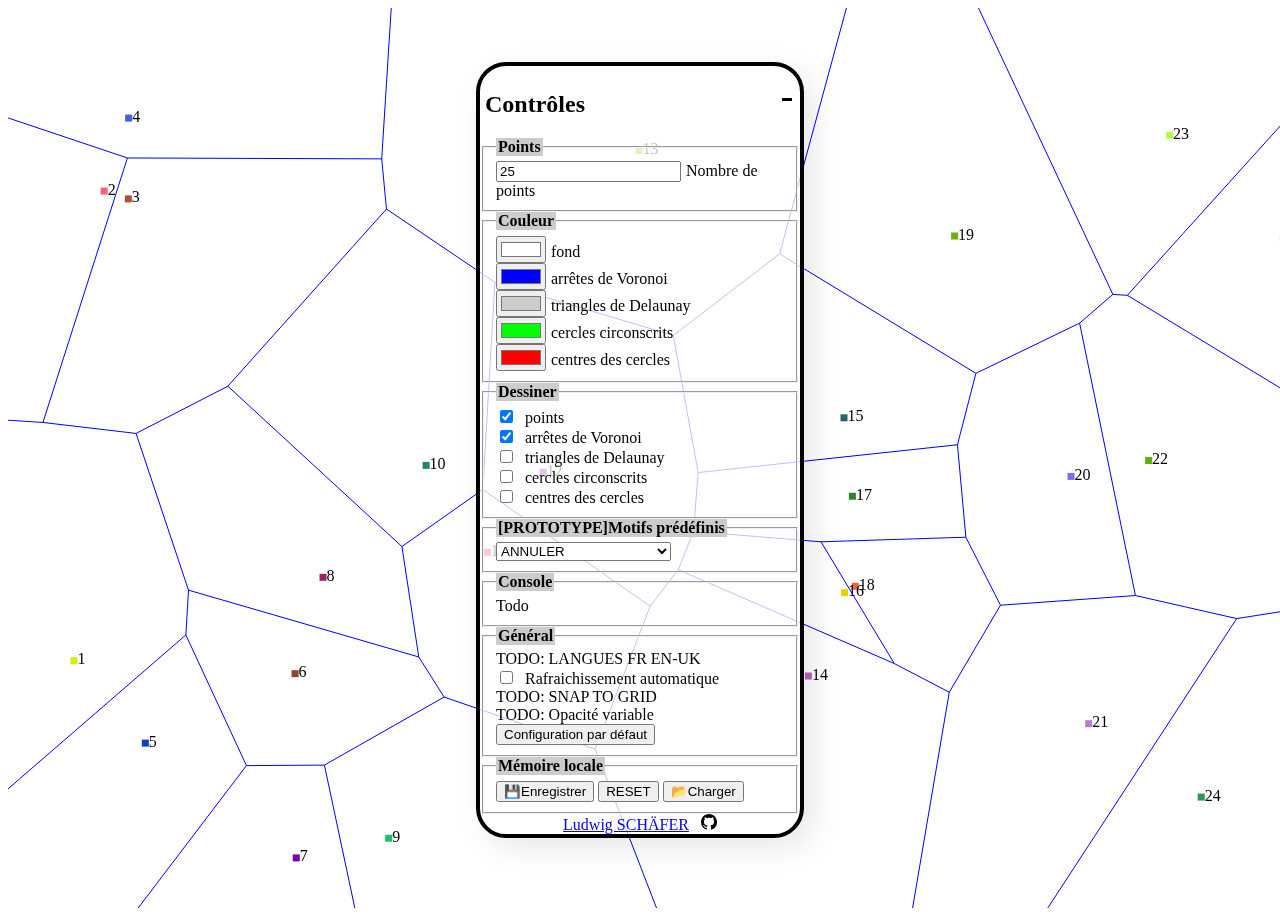
<file: index.html>
<!DOCTYPE html>

<html xmlns="http://www.w3.org/1999/xhtml">
	<head>
		<meta charset="UTF-8" />
		<title>Test de diagramme de Voronoi</title>
		<link rel="stylesheet" media="screen" href="./style.css" />
	</head>
	<body>
		<canvas id="canvas_voronoi" width="800" height="400" tabindex="0"></canvas>
		<section id="popup">
			<header>
				<h2 id="control_title">Contrôles</h2>
				<p id="control_toggle"><span onclick="toggleControlWindow()">🗕</span></p>
			</header>
			<main>
				<form>
					<fieldset>
						<legend>Points</legend>
						<input type ="number" 	id="points_amount" 	name="points_amount" 	value="0" 	placeholder="50" 	onChange="changePointsAmount()" /><label for="points_amount">Nombre de points</label><br />
					</fieldset>
					<fieldset>
						<legend>Couleur</legend>
						<input type="color" 	value="#ffffff" 	id="color_background" 		name="color_background" 	onChange="colorBackground()" /><label for="color_background">fond</label><br />
						<input type="color" 	value="#000000" 	id="color_vertices" 		name="color_vertices" 		onChange="colorVertices()" /><label for="color_vertices">arrêtes de Voronoi</label><br />
						<input type="color" 	value="#000000" 	id="color_triangles" 		name="color_triangles" 		onChange="colorTriangles()" /><label for="color_triangles">triangles de Delaunay</label><br />
						<input type="color" 	value="#000000" 	id="color_circumcircles" 	name="color_circumcircles" 	onChange="colorCircumcircles()" /><label for="color_circumcircles">cercles circonscrits</label><br />
						<input type="color" 	value="#000000" 	id="color_centers" 	name="color_centers" 	onChange="colorCenters()" /><label for="color_centers">centres des cercles</label><br />
					</fieldset>
					<fieldset>
						<legend>Dessiner</legend>
						<input type="checkbox" 	id="draw_points" 			name="draw_points" 			onChange="drawPoints()" />
						<label for="draw_points">points</label><br />
						<input type="checkbox" 	id="draw_vertices" 			name="draw_vertices" 		onChange="drawVertices()" />
						<label for="draw_vertices">arrêtes de Voronoi</label><br />
						<input type="checkbox" 	id="draw_triangles" 		name="draw_triangles" 		onChange="drawTriangles()" />
						<label for="draw_triangles">triangles de Delaunay</label><br />
						<input type="checkbox" 	id="draw_circumcircles" 	name="draw_circumcircles" 	onChange="drawCircumcircles()" />
						<label for="draw_circumcircles">cercles circonscrits</label><br />
						<input type="checkbox" 	id="draw_centers" 	name="draw_centers" 	onChange="drawCenters()" />
						<label for="draw_centers">centres des cercles</label><br />
					</fieldset>
					<fieldset>
						<legend>[PROTOTYPE]Motifs prédéfinis</legend>
						<select>
							<option value="set_00">ANNULER</option>
							<option value="set_01">Aléatoire</option>
							<option value="set_02">Grille</option>
							<option value="set_03">Spirale</option>
							<option value="set_04">Nid d'abeille</option>
							<option value="set_05">Arrondissements de Paris</option>
							<option value="set_06">Préféctures françaises</option>
						</select> 
					</fieldset>
					<fieldset>
						<legend>Console</legend>
						Todo
					</fieldset>
					<fieldset>
						<legend>Général</legend>
						TODO: LANGUES FR EN-UK<br />
						<input type="checkbox" 	id="auto_refresh" 			name="auto_refresh" 			onChange="toggleAutoRefresh()" />
						<label for="auto_refresh">Rafraichissement automatique</label><br />
						TODO: SNAP TO GRID<br />
						TODO: Opacité variable<br />
						<button>Configuration par défaut</button>
					</fieldset>
					<fieldset>
						<legend>Mémoire locale</legend>
						<button type="button">💾Enregistrer</button>
						<button type="button" onclick="resetStorage()">RESET</button>
						<button type="button">📂Charger</button>
					</fieldset>
				</form>
			</main>
			<footer>
				<a href="https://github.com/Ludwig-SCHAFER" title="Lien vers profil github">Ludwig SCH&Auml;FER</a>
				&nbsp;
				<a href="https://github.com/Ludwig-SCHAFER/Voronoi" title="Lien vers la source"><img src="./img/mark-github.svg" alt="GitHub"/></a>
			</footer>
		</section>

		<script type="text/javascript" src="point.class.js"></script>
		<script type="text/javascript" src="circle.class.js"></script>
		<script type="text/javascript" src="triangle.class.js"></script>

		<script type="text/javascript" src="popup_control.js"></script>

		<script type="text/javascript" src="controls.js"></script>
		<script type="text/javascript" src="voronoi.js"></script>

		<script type="text/javascript" src="main.js"></script>

	</body>
</html>
</file>
<file: style.css>
a *{
	padding:0;
	margin:0;
	box-sizing: border-box;
	outline:0;
	font-family:consolas, monospace;
}
body{
	/* no scrollbars */
	overflow: hidden;
}
#popup{
	position: absolute;
	left : 0px;
	top : -10px ;
	/*background:#FFFFFFc0;*/
	border-radius: 30px;
	border:#000 solid 4px;
	/*filter: blur(5px);*/
}
#popup header {
	margin:5px 5px 0 5px;
}
#popup footer{
	text-align:center;
}
#popup header h2{
	float:left;
}
#popup header #control_toggle{
	float:right;
}
#popup main{
	clear:both;
}
.dragged{
	background:#FFFFFFc0;
	box-shadow: 10px 10px 32px -1px rgba(0, 0, 0, 1);
	opacity:0.5;
}
.dropped{
	background:#FFFFFFc0;
	box-shadow: 10px 10px 32px -1px rgba(0, 0, 0, 0.1);
}

#popup{
	cursor: move;
	width :320px;
}

#popup:active{
	cursor: cell;
}

#popup form *{
	cursor: pointer;
}

#popup form label:hover{
	background:#eee;
	text-decoration: underline;
}
#popup form fieldset legend{
	font-weight: bold; 
	background: #ccc;
}
#popup form fieldset label{
	margin-left:5px;
}



/*I did this on my own. It behaves  like some blocks in Yoshi's island. 100% proud*/
@keyframes bubblegum {
	from {transform: scale(1, 1);}
	25% {transform: scale(1.6, 0.6);}
	50% {transform: scale(0.6, 1.6);}
	75% {transform: scale(1.6, 0.6);}
	to {transform: scale(1, 1);}
}
.behaveLikeBubblegum:active {
	animation-name: bubblegum;
	animation-duration: 0.5s;
	animation-iteration-count: 1;
	animation-timing-function: linear;
	background:#ff44cc;
}

.transition_static {
	transition:all .25s ease-in-out;
	opacity:1;
	display:inline;
	filter: blur(0px);
}

.transition_opacity {
	opacity:0.9;
	filter: blur(2px);
}

.transition_hidden {
	display:none;
}
</file>
